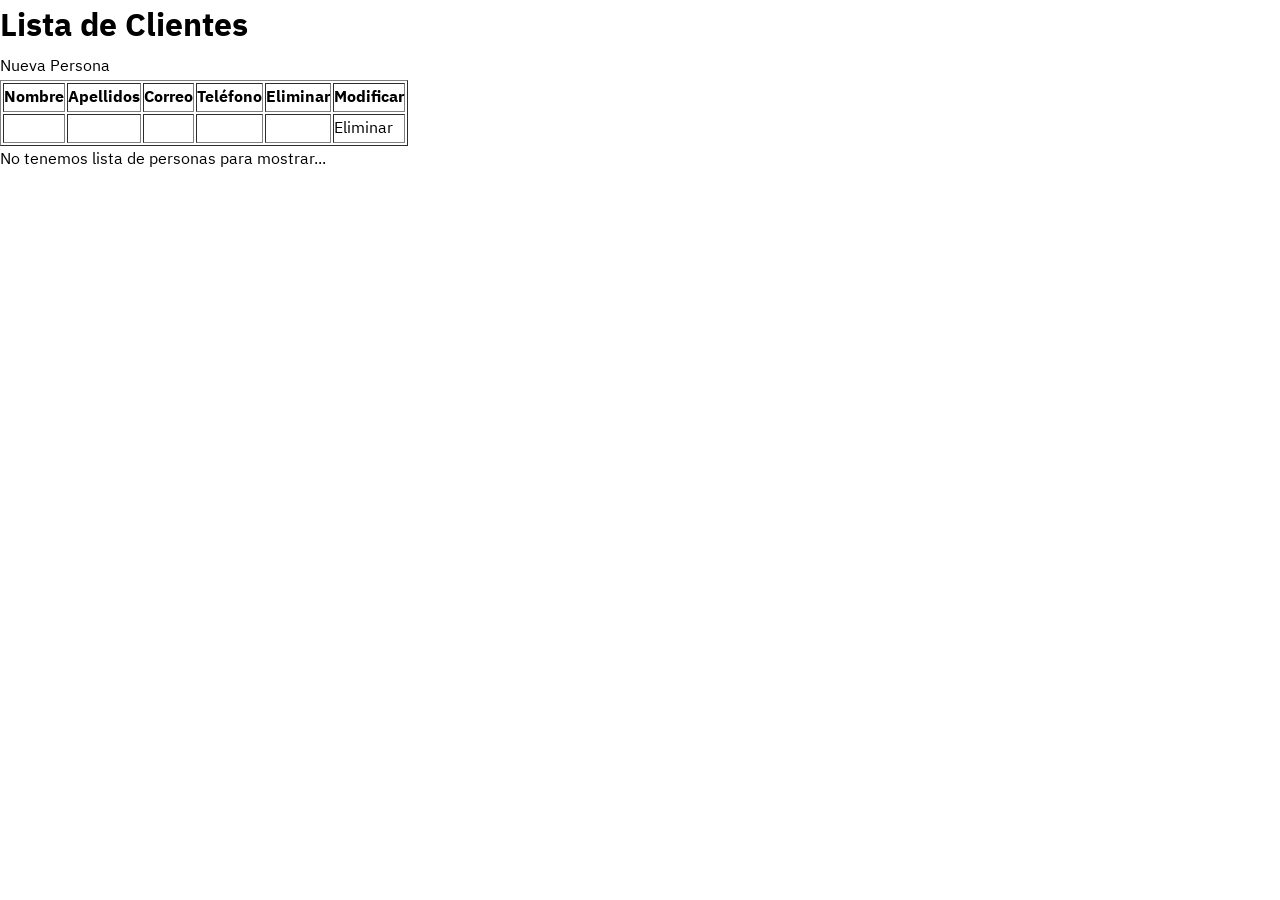
<file: src/main/resources/static/index.html>
<!DOCTYPE html>
<!--
Click nbfs://nbhost/SystemFileSystem/Templates/Licenses/license-default.txt to change this license
Click nbfs://nbhost/SystemFileSystem/Templates/Other/html.html to edit this template
-->
<html xmlns:th="http://www.thymeleaf.org"
      xmlns="http://www.w3.org/1999/xhtml">
    <head>
        <title>Tienda</title>
        <link rel="stylesheet" href="css/videos.css">
    </head>
    
    <body>
        <h1>Lista de Clientes</h1>
        <a th:href="@{/nuevaPersona}">Nueva Persona</a>
        <div th:if="${personas != null and !personas.empty}">
            <table border="1">
                <thead>
                    <tr>
                        <th>Nombre</th>
                        <th>Apellidos</th>
                        <th>Correo</th>
                        <th>Teléfono</th>
                        <th>Eliminar</th>
                        <th>Modificar</th>
                    </tr>
                </thead>
                <tbody>
                    <tr th:each="persona : {personas}">
                        <td th:text="${persona.nombre}"></td>
                        <td th:text="${persona.apellidos}"></td>
                        <td th:text="${persona.correo}"></td>
                        <td th:text="${persona.telefono}"></td>
                        <td th:text="${persona.pais}"></td>
                        <td><a th:href="@{/delete/} + ${persona.id}">Eliminar</a></td>
                    </tr>
                </tbody>
            </table>
        </div>
        <div th:if="${personas == null or personas.empty}">
            No tenemos lista de personas para mostrar...
        </div>
    </body>
</html>
</file>
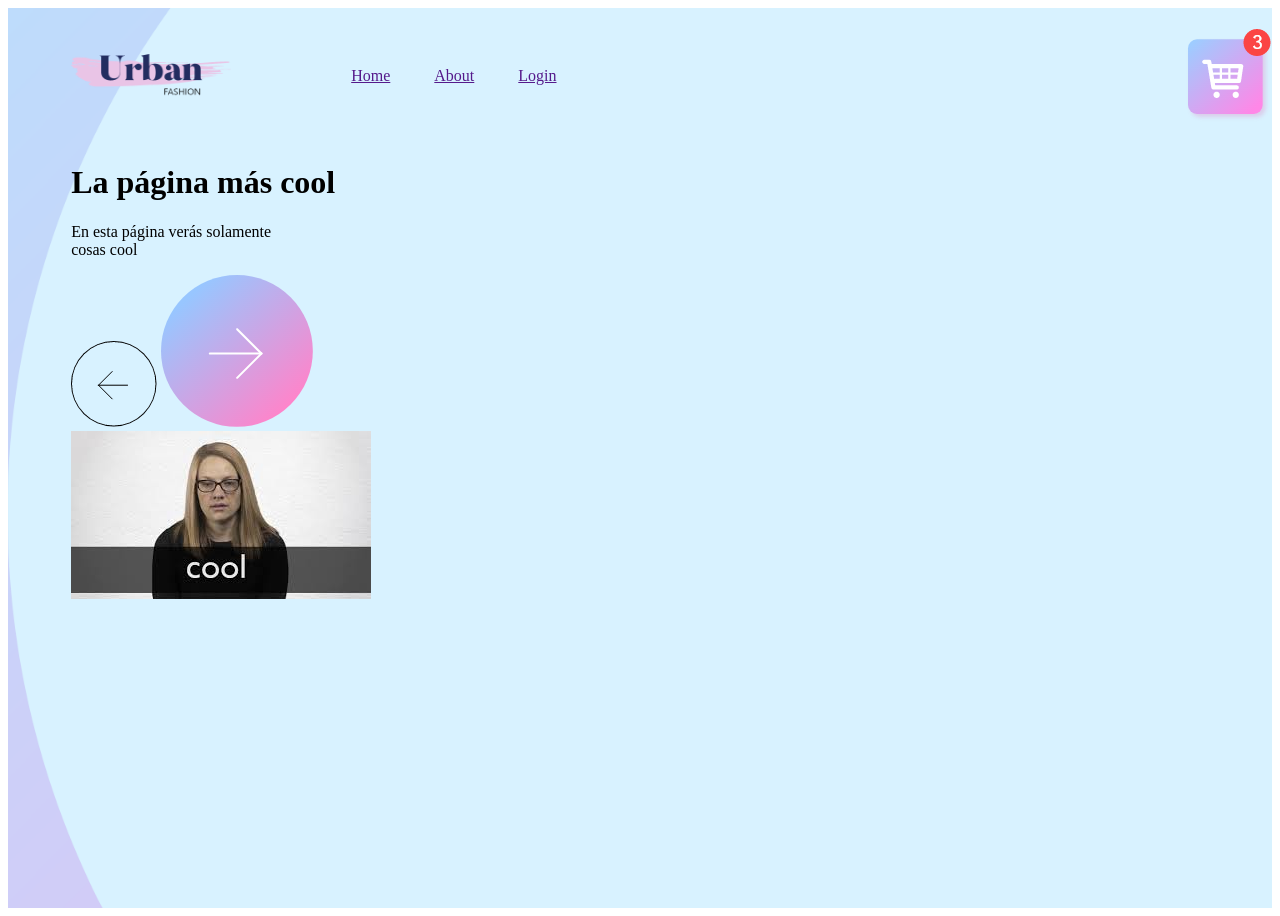
<file: src/main/resources/static/home.html>
<!DOCTYPE html>

<html>
    <head>
        <title>home</title>
        <link rel="stylesheet" href="css/home.css">
    </head>
    
    <body>
        <!-- Este div tiene toda nuestra app -->
        <div class="container">
            <!-- Nuestra barra de nav -->
            <div class="navigation">
                <img src="images/logo.png" alt="logo" class="logo"/>
                <!-- Etiqueta para setear la lista como un conjunto de links -->
                <nav>
                    <ul>
                        <li><a href="">Home</a></li>
                        <li><a href="">About</a></li>
                        <li><a href="">Login</a></li>
                    </ul>
                </nav>
                <img src="images/cart.png" alt="carrito">
            </div>
            
            <!-- Nuestro contenido -->
            <div>
                <h1>La página más cool</h1>
                <p>En esta página verás solamente <br> cosas cool</p>
                <div>
                    <img src="images/back-arrow.png" alt=""/>
                    <img src="images/next-arrow.png" alt=""/>
                </div>
                <img src="images/cool.jpg" alt=""/>
            </div>            
        </div>
    </body>
    
</html>
</file>
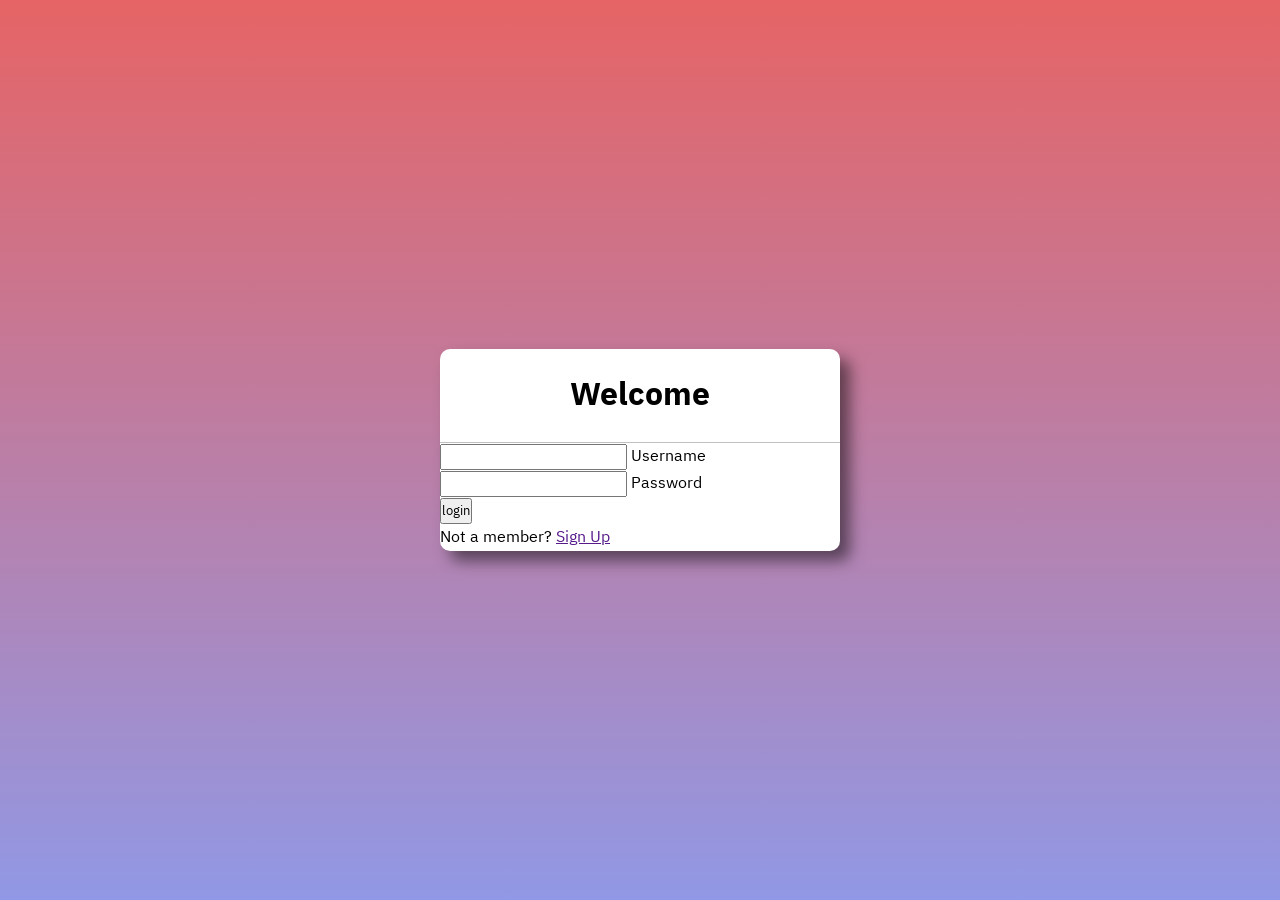
<file: src/main/resources/static/login.html>
<!DOCTYPE html>
<!--
Click nbfs://nbhost/SystemFileSystem/Templates/Licenses/license-default.txt to change this license
Click nbfs://nbhost/SystemFileSystem/Templates/Other/html.html to edit this template
-->
<html>
    <head>
        <link rel="stylesheet" href="css/login.css">
    </head>
    <body>
        <div class="content">
            <h1>Welcome</h1>
            <form method="post">
                <div class="txt_field">
                    <input type="text" required>
                    <label>Username</label>
                </div>
                <div class="txt_field">
                    <input type="password" required>
                    <label>Password</label>
                </div>
                <input type="submit" value="login">
                <div class="signup_link">
                    Not a member? <a href="">Sign Up</a>
                </div>
            </form>        
        </div>
    </body>
</html>
</file>
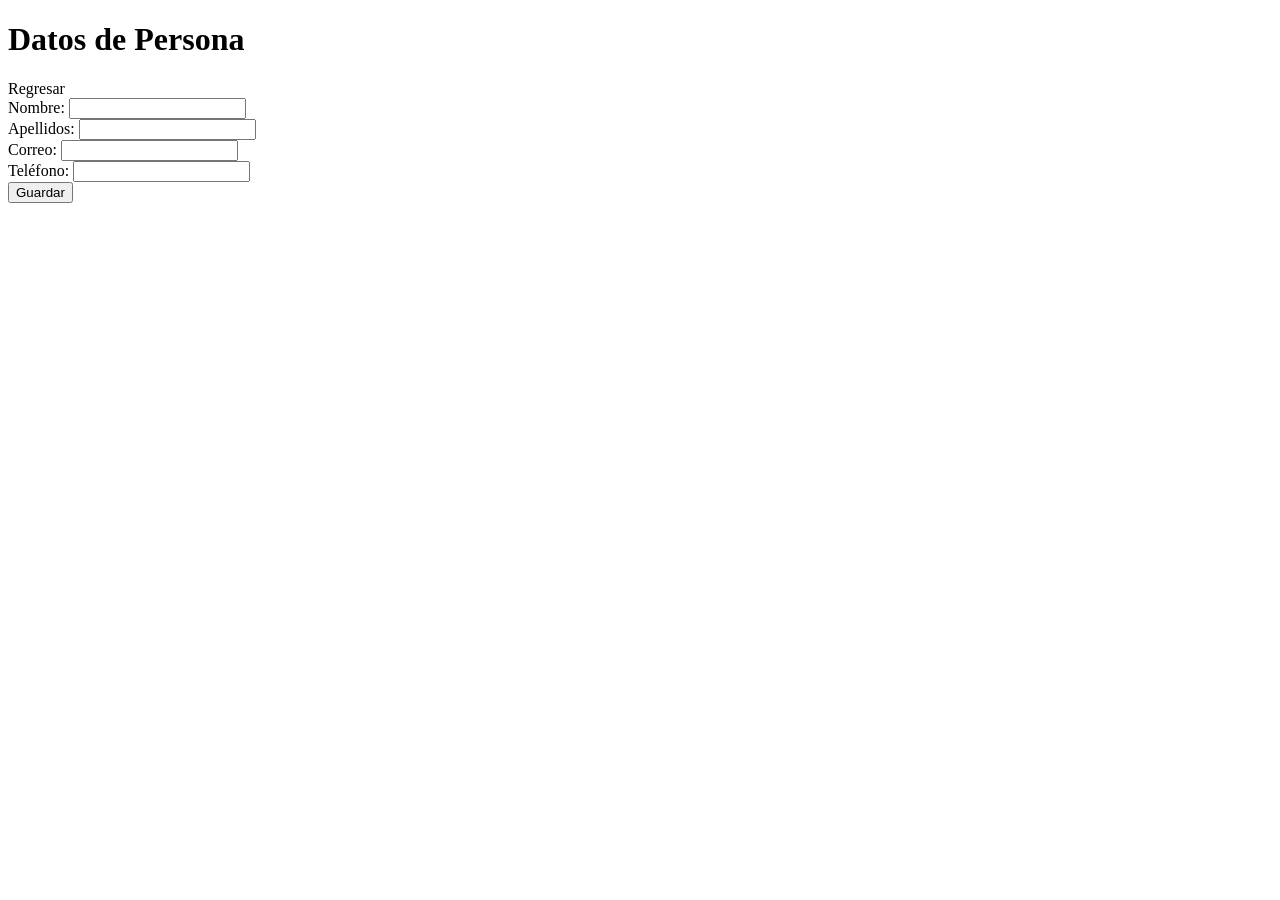
<file: src/main/resources/static/modificarPersona.html>
<!DOCTYPE html>

<html xmlns:th="http://www.thymeleaf.org"
      xmlns="http://www.w3.org/1999/xhtml">
    <head>
        <title>Datos de Persona</title>
        <meta charset="UTF-8">
    </head>
    <body>
        <h1>Datos de Persona</h1>
        <a th:href="@{/}">Regresar</a>
        
        <br>
            <form th:action="@{/guardarPersona}"
            method="post"@
            th:object="${persona}">
                <label for="nombre">Nombre:</label>
                <input type="text" name="nombre" th:field="*{nombre}"/>
                <br>
                <label for="apellidos">Apellidos:</label>
                <input type="text" name="apellidos" th:field="*{apellidos}"/>
                <br>          
                <label for="correo">Correo:</label>
                <input type="email" name="correo" th:field="*{correo}"/>
                <br>
                <label form="telefono">Teléfono:</label>
                <input type="tel" name="telefono" th:field="*{telefono}"/>
                <br>
                <input type="submit" name="guardar" value="Guardar"/>
            </form>
            <footer th:replace="layout/plantilla :: footer">
    </body>
</html>
</file>
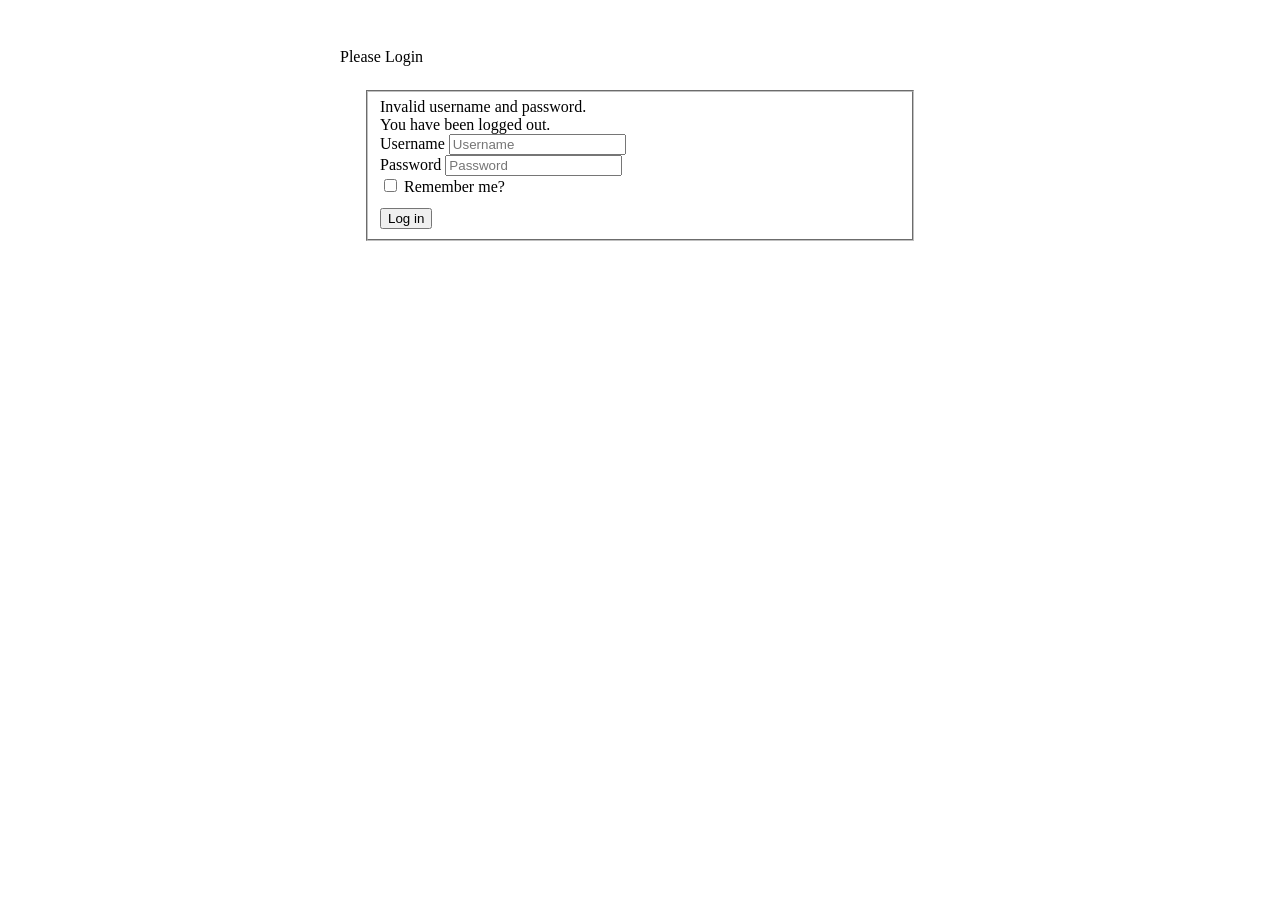
<file: src/main/resources/templates/login.html>
<!DOCTYPE html>
<!--
Click nbfs://nbhost/SystemFileSystem/Templates/Licenses/license-default.txt to change this license
Click nbfs://nbhost/SystemFileSystem/Templates/Other/html.html to edit this template
-->
<html xmlns:th="http://www.thymeleaf.org">
    <head th:replace="plantilla/template::head"></head>
    <body>
        <div class="container">
            <div style="width:600px;margin-left: auto;margin-right: auto;margin-top:24px;padding: 24px;">
                <div class="card">
                    <div class="card-header">
                        <i class="fa fa-user"></i> Please Login
                    </div>
                    <div class="card-block" style="padding: 24px;">
                        <form name="f" th:action="@{/personas}" method="get">
                            <fieldset>
                                <!-- Thymeleaf + Spring Security error display -->
                                <div th:if="${param.error}" class="alert alert-danger">
                                    Invalid username and password.
                                </div>



                                <div th:if="${param.logout}" class="alert alert-success">
                                    You have been logged out.
                                </div>



                                <!-- Login Controls -->
                                <div class="form-group">
                                    <label for="txtUsername">Username</label>
                                    <input type="text" class="form-control" id="txtUsername" name="txtUsername"
                                           placeholder="Username">
                                </div>



                                <div class="form-group">
                                    <label for="txtPassword">Password</label>
                                    <input type="password" class="form-control" id="txtPassword" name="txtPassword"
                                           placeholder="Password">
                                </div>



                                <div class="form-check">
                                    <input type="checkbox" class="form-check-input" id="checkRememberMe" name="checkRememberMe">
                                    <label class="form-check-label" for="checkRememberMe">Remember me?</label>
                                </div>



                                <!-- Login Button -->
                                <div class="form-actions" style="margin-top: 12px;">
                                    <button type="submit" class="btn btn-success">Log in</button>
                                </div>
                            </fieldset>
                        </form>
                    </div>
                </div>
            </div>
        </div>
    </body>
</html>
</file>
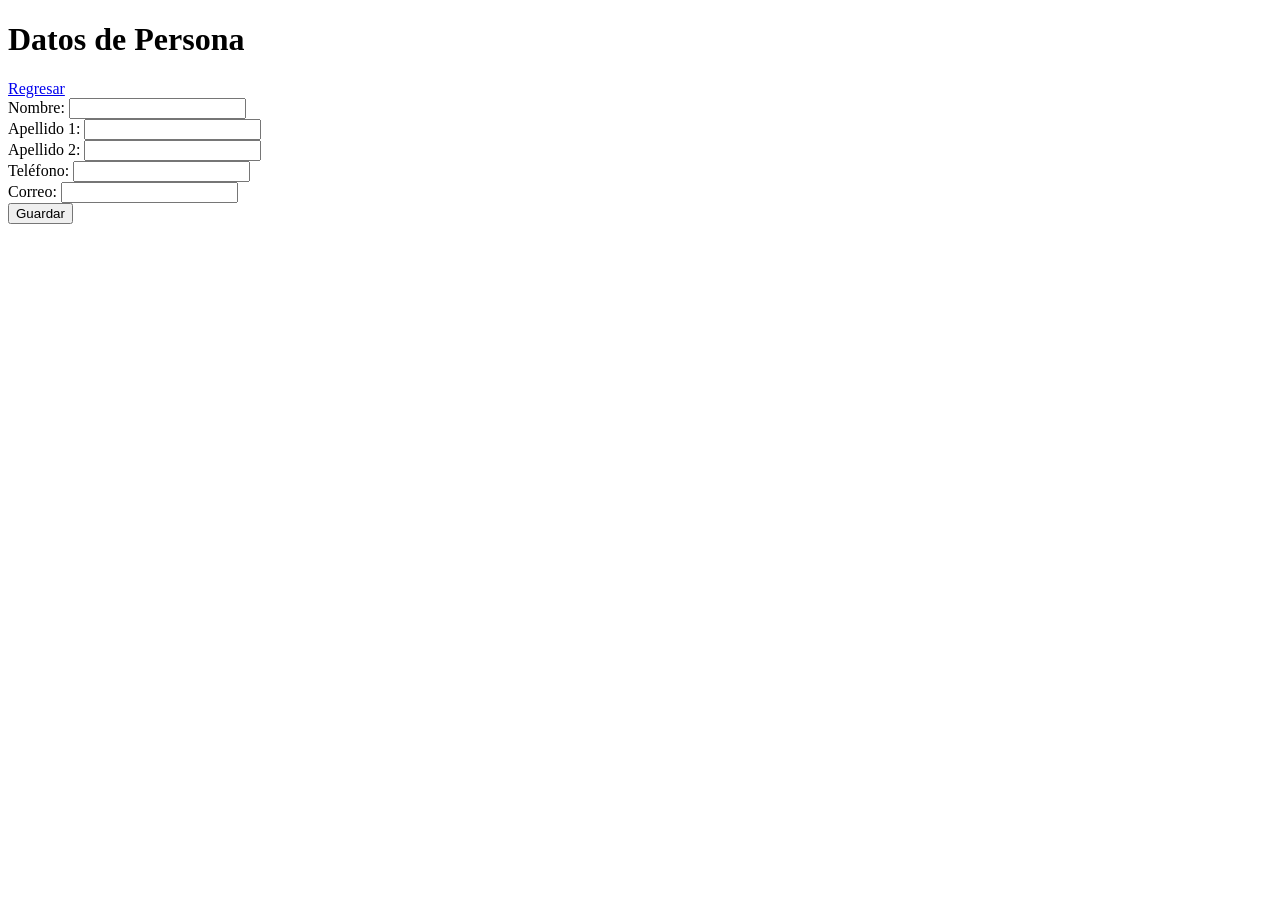
<file: src/main/resources/templates/modificarPersona.html>
<!DOCTYPE html>
<!-- Pagina Index de los videos del Profe -->
<html xmlns:th="http://www.thymeleaf.org"
      xmlns="http://www.w3.org/1999/xhtml">
    <head>
        <title>Modificar Persona</title>
        <meta charset="UTF-8">
        <meta name="viewport" content="width=device-width, initial-scale=1.0">
    </head>
    <body>
        <h1 th:text="${titulo}">Datos de Persona</h1>
        <a href="@{/}">Regresar</a>
        <br/>
            <form th:action="@{/guardarPersona}" method="post" th:object="${persona}"><!-- object: indica el objeto que recibirá o que se le pasó -->
                <label for="nombre">Nombre:</label> 
                <input type="text" name="nombre" th:field="*{nombre}"/> <!-- field: indica el atributo del objeto, en este caso nombre -->
                <br/>
                <label for="apellido1">Apellido 1: </label> 
                <input type="text" name="apellido1" th:field="*{apellido1}"/> 
                <br/>
                <label for="apellido2">Apellido 2:</label> 
                <input type="text" name="apellido2" th:field="*{apellido2}"/> 
                <br/>  
                <label for="telefono">Teléfono:</label> 
                <input type="tel" name="telefono" th:field="*{telefono}"/> 
                <br/> 
                <label for="email">Correo:</label> 
                <input type="email" name="correo" th:field="*{email}"/> 
                <br/>                
                <input type="submit" name="guardar" value="Guardar"/>
            </form>
    </body>
</html>
</file>
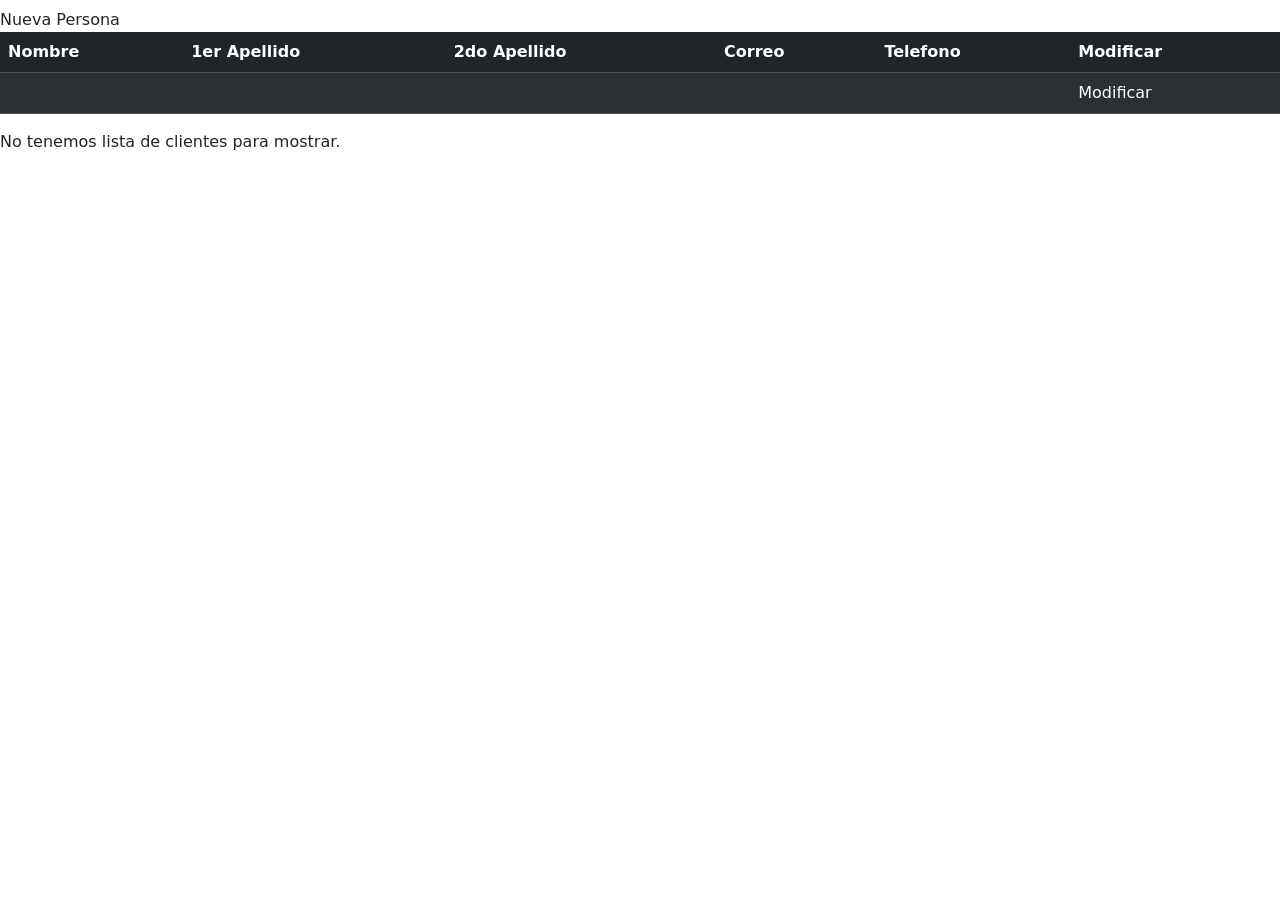
<file: src/main/resources/templates/personas.html>
<!DOCTYPE html>
<!-- Pagina Index de los videos del Profe -->
<html xmlns:th="http://www.thymeleaf.org"
      xmlns:sec="http://www.thymeleaf.org/extras/spring-security">
    <head>
        <title>Personas</title>
        <meta charset="UTF-8">
        <meta name="viewport" content="width=device-width, initial-scale=1.0">
       <link href="https://cdn.jsdelivr.net/npm/bootstrap@5.0.0/dist/css/bootstrap.min.css" rel="stylesheet" >
        <script src="https://cdn.jsdelivr.net/npm/bootstrap@5.0.1/dist/js/bootstrap.min.js" integrity="sha384-Atwg2Pkwv9vp0ygtn1JAojH0nYbwNJLPhwyoVbhoPwBhjQPR5VtM2+xf0Uwh9KtT" crossorigin="anonymous"></script>        
    </head>
    <body>
        <header th:replace="plantilla/template::header"></header>
        <h1 th:text="${titulo}"></h1>
        <h1 th:text="#{index.titulo}"></h1>
        <a th:href="@{/nuevaPersona}">Nueva Persona</a>
        <div th:if="${personas!= null and !personas.empty}"><!-- verifica personas, si no está vacía o nula, ejecuta el código dentro del div  -->
            <table class="table table-dark table-striped">
                <thead class="thead-dark">
                    <tr>
                        <th scope="col">Nombre</th>
                        <th scope="col">1er Apellido</th>
                        <th scope="col">2do Apellido</th>
                        <th scope="col">Correo</th>
                        <th scope="col">Telefono</th>
                        <th scope="col">Modificar</th>
                    </tr>
                </thead>
                <th:block th:each="user : ${personas}">
                    <tr>
                        <td th:text="${user.getNombre}"></td>
                        <td th:text="${user.getApellido1}"></td>
                        <td th:text="${user.getApellido2}"></td>
                        <td th:text="${user.getEmail}"></td>
                        <td th:text="${user.getTelefono}"></td>
                        <td><a th:href="@{/modificarPersona/} + ${user.getId}">Modificar</a></td>
                        <!--<td>
                            <a th:href="@{/delete/{id} (id-${user.getId})}">Delete</a>
                        </td> -->
                    </tr>
                </th:block>
            </table>
        </div>
        <div th:if="${personas ==null or personas.empty}">
            No tenemos lista de clientes para mostrar.
        </div>
    </body>
</html>
</file>
<file: src/main/resources/static/css/videos.css>
@import url('https://fonts.googleapis.com/css2?family=IBM+Plex+Sans+Thai+Looped:wght@500&display=swap');

*{
    margin:0;
    padding:0;
    box-sizing: border-box;
    font-family: 'IBM Plex Sans Thai Looped', sans-serif;
}

header {
    position:absolute;
    top:0;
    left:0;
    width: 100%;
    padding: 40px 100px;
    z-index:1000;
    display: flex;
    justify-content: space-between;
    align-items: center;
}

header .logo{
    color: #fff;
    text-transform: uppercase;
    cursor: pointer;
}

.content{
    position: absolute;
    right: 0;
    width: 100%;
    min-height: 100vh;
    padding: 100px;
    display: flex;
    justify-content: space-between;
    align-items: center;
    background: #0066cc;
    z-index: 2;
}

.content video {
    position:absolute;
    top:0;
    left:0;
    width: 100%;
    height: 100%;    
    object-fit: cover;
    opacity: 0.8;
}

.social{
    position: absolute;
    z-index: 10;
    bottom: 20px;
    display: flex;
    justify-content: center;
    align-items: center;
}

.social li{
    list-style: none;
}

.social li a:hover{
    transform: scale(0.5) translateY(-15px);
    transition: 0.5s;
}
</file>
<file: src/main/resources/static/css/home.css>
/*
this template
*/
/* 
    Created on : 01-feb-2022, 18:31:27
    Author     : Carlitos
*/

/*
Unidades de medida: vh ( relación 1/100)
                    % = respecto al elemento padre
                    cm
*/


.container{
    height: 100vh;
    width: 100%;
    background-image: url(../images/background.png);
    background-position: center;
    background-size: cover; /*cubre todo el div sin distorsionar la img*/
    padding-left: 5%; /*Crea un margen o espaciado entre los elementos*/
    box-sizing: border-box; /*incluir en el calculo de las medidas los bordes*/
    position: relative;
}

.navigation{
    height: 15vh;
    width: 100%;
    margin: auto; /* un espacio alrededor de elementos que además están fuera de cualquier borde*/
    display: flex; /*como los elementos que están dentro del bloque serán desplegados. Flex = dependiendo de cuantos elementos hayan estos se ajustan*/
    align-items: center; /* center coloca los elementos al centro. Stretch: estira elementos para que cubra el largo del div*/        
}

.logo{
    width: 160px;
    cursor: pointer; /*cambia el cursor al pasarlo sobre el elemento*/
}

nav{        /*todos los nav en el html tendran el mismo estilo*/
    flex:1;
    padding:60px;
}

nav ul li{
    text-decoration: none;
    color: azure;
    display:inline;
    list-style: none;
    margin: 0px 20px;
}
</file>
<file: src/main/resources/static/css/login.css>
@import url('https://fonts.googleapis.com/css2?family=IBM+Plex+Sans+Thai+Looped:wght@500&display=swap');

*{
    margin:0;
    padding:0;
    box-sizing: border-box;
    font-family: 'IBM Plex Sans Thai Looped', sans-serif;
}

body {
    margin:0;
    padding:0;
    background: linear-gradient(#e66465, #9198e5);
    background: linear-gradient (120deg, #6509BC, #E6B8FA);
    height: 100vh;
    overflow: hidden;
}

.content {
    position: absolute;
    top: 50%;
    left: 50%;
    width: 400px;
    background: white;
    border-radius: 10px;
    box-shadow: 10px 10px 15px rgba(0,0,0,0.5);
    transform: translate(-50%,-50%);
}

.content h1 {
    text-align: center;
    padding: 20px 0;
    border-bottom: 1px solid silver;
}
</file>
